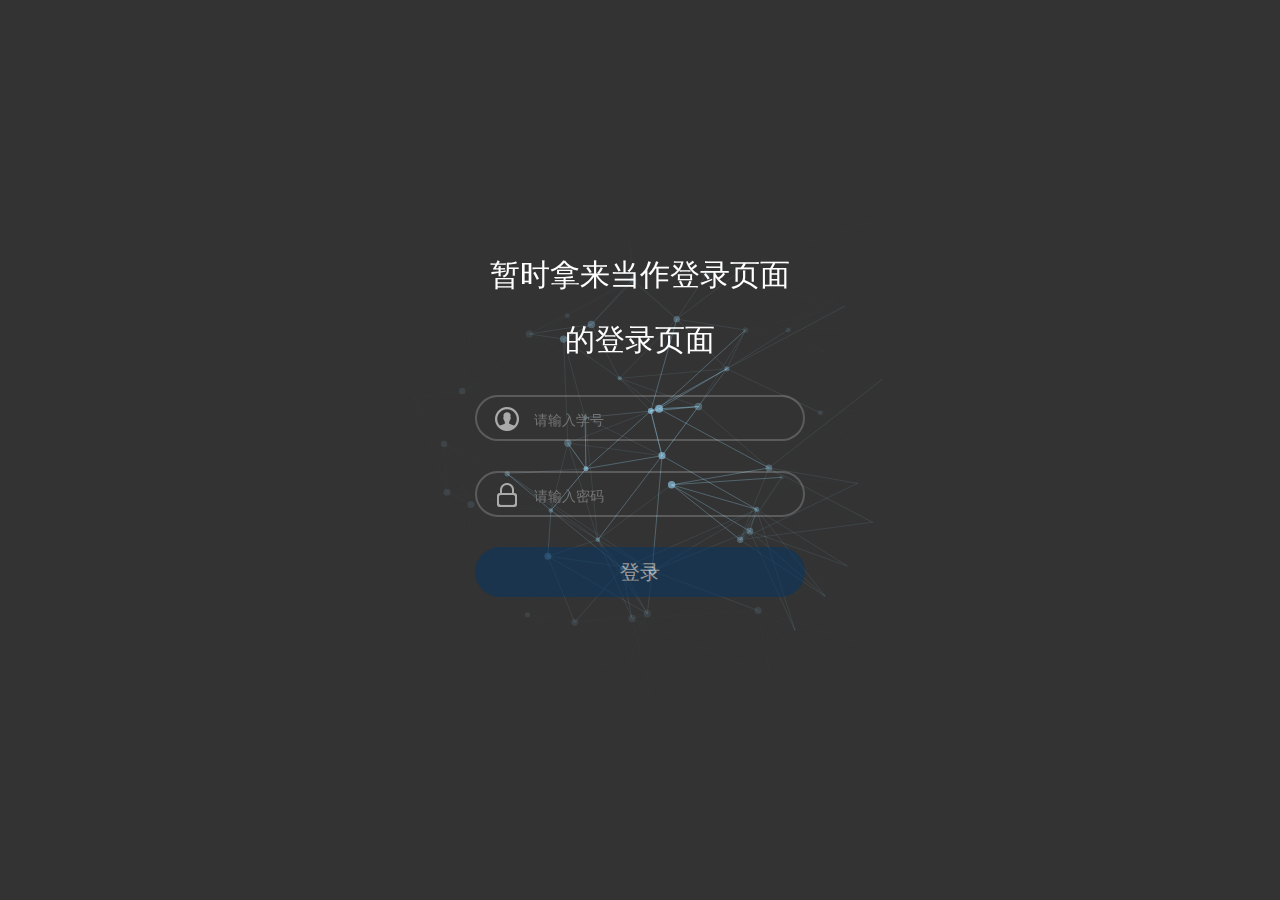
<file: src/main/resources/static/login.html>
<html lang="en" class="no-js">
<script src="js/jquery-3.2.1.min.js"></script>
<head>
    <meta charset="UTF-8" />
    <meta http-equiv="X-UA-Compatible" content="IE=edge">
    <meta name="viewport" content="width=device-width, initial-scale=1">
    <title>15052316班</title>
    <link rel="stylesheet" type="text/css" href="css/normalize.css" />
    <link rel="stylesheet" type="text/css" href="css/demo.css" />
    <!--必要样式-->
    <link rel="stylesheet" type="text/css" href="css/component.css" />
    <!--[if IE]>
    <script src="/js/html5.js"></script>
    <!--[endif]-->
</head>
<body>
<div class="container demo-1">
    <div class="content">
        <div id="large-header" class="large-header">
            <canvas id="demo-canvas"></canvas>
            <div class="logo_box">
                <h3>暂时拿来当作登录页面</h3>
                <h3>的登录页面</h3>
                <form action="#" name="login">
                    <div class="input_outer">
                        <span class="u_user"></span>
                        <input name="username" id="username" class="text" style="color: #FFFFFF !important" type="text" placeholder="请输入学号">
                    </div>
                    <div class="input_outer">
                        <span class="us_uer"></span>
                        <input name="password" id="password" class="text" style="color: #FFFFFF !important; position:absolute; z-index:100;"value="" type="password" placeholder="请输入密码">
                    </div>
                    <div class="mb2"><a class="act-but submit" href="javascript:login();" style="color: #FFFFFF;">登录</a></div>
                    <!--<div class="mb2"><a class="act-but submit" href="javascript:toregister();" style="color: #FFFFFF">注册</a></div>-->
                    <!--<div class="mb2"><a class="act-but submit" href="javascript:toforget();" style="color: #FFFFFF">忘记密码</a></div>-->
                </form>
            </div>
        </div>
    </div>
</div><!-- /container -->

<script src="js/TweenLite.min.js"></script>
<script src="js/EasePack.min.js"></script>
<script src="js/rAF.js"></script>
<script src="js/demo-1.js"></script>
<script src="js/vue.min.js"></script>
<script src="js/cookie.js"></script>
<script>

    var a = $("#username").val();
    var b = $("#password").val();
    //若输入框为空，阻止表单的提交
    function login() {
        // 全局变量a和b，分别获取用户框和密码框的value值
        a = $("#username").val();
        b = $("#password").val();
        if (!a || !b) { //用户框value值和密码框value值都为空
            alert("请输入账号密码");
            return false; //只有返回true表单才会提交
        } else if (!a) { //用户框value值为空
            alert("请输入用户名");
            return false;
        } else if (!b) { //密码框value值为空
            alert("请输入密码");
            return false;
        }else{
            $.ajax({
                type: "post",
                "url":"http://localhost:8080/police/login",
                "data":{
                    "policeid":a,
                    "password":b
                },
                success:function(data){
                    if(data.status===200){
                        alert("登录成功");
                        setCookie("name",data.police.name);
                        setCookie("login",data.login);
                        setCookie("photo",data.police.photo);
                        // alert(getCookie("name"));
                        window.location.href='usertable.html';
                    }else
                    {
                        alert(data.msg);
                        // window.location = "index?name=" + data.name;
                    }
                },
                error:function(){
                    alert("服务器错误");
                }
            })
        }
    }

    // function toforget(){
    //     $.ajax({
    //         type: "POST",
    //         "url":"toforget",
    //         "data":{},
    //         success:function(data) {
    //             // alert(data.msg);
    //             // window.location.reload();
    //             window.location = "forget";
    //         }
    //     })
    // }
    //
    // function toregister(){
    //     $.ajax({
    //         type: "post",
    //         "url":"toregister",
    //         "data":{},
    //         success:function(data) {
    //             // alert(data.msg);
    //             // window.location.reload();
    //             window.location = "register";
    //         }
    //     })
    // }

</script>
</body>
</html>
</file>
<file: src/main/resources/static/css/demo.css>
*, *:after, *:before { -webkit-box-sizing: border-box; box-sizing: border-box; }
.clearfix:before, .clearfix:after { content: ''; display: table; }
.clearfix:after { clear: both; }

body {
	background: #fff;
	color: #383a3c;
	font-weight: 400;
	font-size: 1em;
	line-height: 1.25;
	font-family: 'Raleway', Calibri, Arial, sans-serif;
}

a, button {
	outline: none;
}

a {
	color: #566473;
	text-decoration: none;
}

a:hover, a:focus {
	color: #34495e;
}

section {
	padding: 1em;
	text-align: center;
}

p.ref {
	text-align: center;
	padding: 2em 1em;
}
</file>
<file: src/main/resources/static/css/component.css>
/* Header */
.large-header {
	position: relative;
	width: 100%;
	background: #333;
	overflow: hidden;
	background-size: cover;
	background-position: center center;
	z-index: 1;
}

.demo-1 .large-header {
	background-image: url('https://iamten-1253464268.cos.ap-shanghai.myqcloud.com/img/demo-1-bg.jpg');
}
.logo_box{
	width: 400px;
	height: 500px;
	padding: 35px;
	color: #EEE;
	position: absolute;
	left: 50%;
	top:50%;
	margin-left: -200px;
	margin-top: -250px;
}
.logo_box h3{
	text-align: center;
	height: 20px;
	font: 20px "microsoft yahei",Helvetica,Tahoma,Arial,"Microsoft jhengHei",sans-serif;
	color: #FFFFFF;
	height: 20px;
	line-height: 20px;
	padding:0 0 35px 0;
	font-family: 楷体;
	font-size: 30px;
}
.forms{
	width: 280px;
	height: 485px;
}
.logon_inof{
	width: 100%;
	min-height: 450px;
	padding-top: 35px;
	position: relative;
}		
.input_outer{
	height: 46px;
	padding: 0 5px;
	margin-bottom: 30px;
	border-radius: 50px;
	position: relative;
	border: rgba(255,255,255,0.2) 2px solid !important;
}
.u_user{
	width: 25px;
	height: 25px;
	background: url(../img/login_ico.png);
	background-position:  -125px 0;
	position: absolute;
	margin: 10px 13px;
}
.us_uer{
	 width: 25px;
	 height: 25px;
	 background-image: url(../img/login_ico.png);
	 background-position: -125px -34px;
	 position: absolute;
	 margin: 10px 13px;
}
.l-login{
	position: absolute;
	z-index: 1;
	left: 50px;
	top: 0;
	height: 46px;
	font: 14px "microsoft yahei",Helvetica,Tahoma,Arial,"Microsoft jhengHei";
	line-height: 46px;
}
.text{
	width: 220px;
	height: 46px;
	outline: none;
	display: inline-block;
	font: 14px "microsoft yahei",Helvetica,Tahoma,Arial,"Microsoft jhengHei";
	margin-left: 50px;
	border: none;
	background: none;
	line-height: 46px;
}
/*///*/
.mb2{
	margin-bottom: 20px;

}
.mb2 a{
	text-decoration: none;
	outline: none;
	font-family: 宋体;
}
.submit {
	padding: 15px;
	margin-top: 20px;
	display: block;
}
.act-but{
	line-height: 20px;
	text-align: center;
	font-size: 20px;
	border-radius: 50px;
	background: #023769;
	opacity:0.5;
}

.us_phone{
	width: 25px;
	height: 28px;
	background-image: url(../img/login_ico.png);
	background-position: -85px -109px;
	position: absolute;
	margin: 10px 13px;
}

.us_name{
	width: 25px;
	height: 25px;
	background-image: url(../img/login_ico.png);
	background-position: -85px -35px;
	position: absolute;
	margin: 10px 13px;
}

.us_email{
	width: 25px;
	height: 25px;
	background-image: url(../img/login_ico.png);
	background-position: -85px 0px;
	position: absolute;
	margin: 10px 13px;
}
</file>
